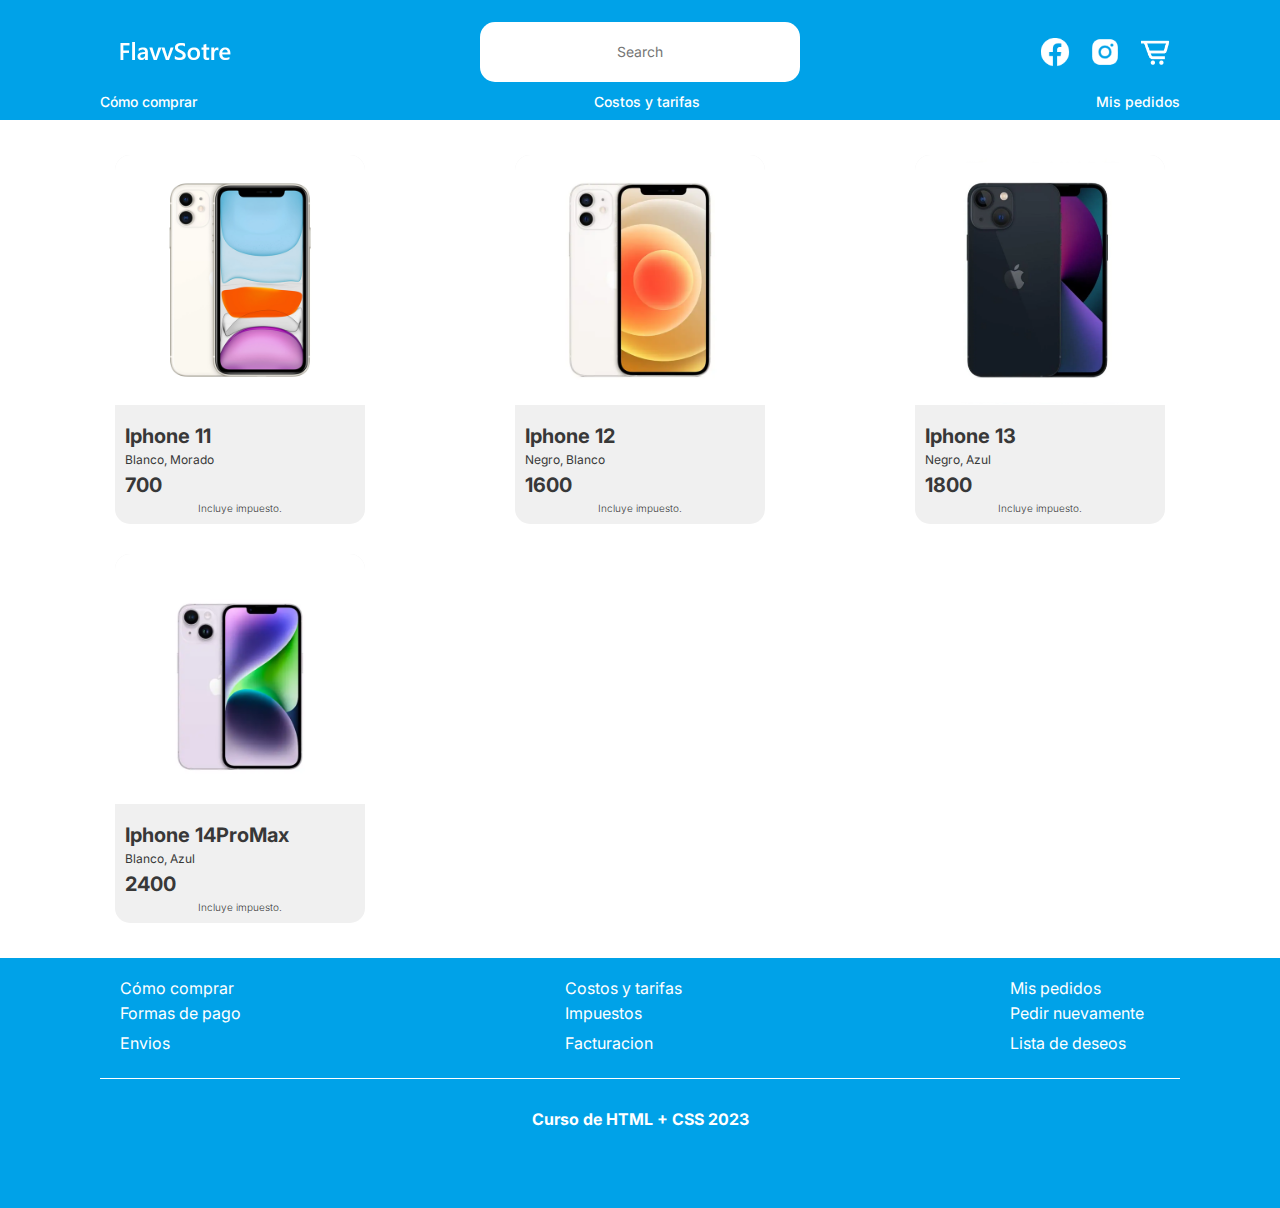
<file: index.html>
<!DOCTYPE html>
<html lang="en">
  <head>
    <meta charset="UTF-8" />
    <meta name="viewport" content="width=device-width, initial-scale=1.0" />
    <link rel="preconnect" href="https://fonts.googleapis.com" />
    <link rel="preconnect" href="https://fonts.gstatic.com" crossorigin />
    <link
      href="https://fonts.googleapis.com/css2?family=Inter:wght@300;400;700&display=swap"
      rel="stylesheet"
    />
    <link rel="stylesheet" href="./styles/layout.css" />
    <link rel="stylesheet" href="./styles/index.css" />
    <title>FlavvStore</title>
    <link rel="icon" type="image/png" href="./assets/favicon.png"/>
  </head>
  <body>
    <header>
      <div class="header-container">
        <a href="./index.html" class="header-logo">
          <img class="header-logo-img" src="./assets/Logo.png" alt="Logo de la marca"/>
        </a>
        <form class="header-form">
          <!-- <input class="header-input" type="text" placeholder="Search" id="search" onkeyup="captureText()"/> -->
          <input class="header-input" type="text" placeholder="Search" id="search"/>
        </form>
        <ul class="header-social">
          <li id="facebook" class="header-li">
            <a class="header-a" href="https://facebook.com">
              <img
                class="header-social-img"
                src="[data-uri]"
              />
            </a>
          </li>
          <li id="instagram" class="header-li">
            <a class="header-a" href="https://instagram.com">
              <img
                class="header-social-img"
                src="[data-uri]"
              />
            </a>
          </li>
          <li id="cart" class="header-li">
            <a class="header-a" href="./cart.html">
              <img
                class="header-social-img"
                src="[data-uri]"
              />
            </a>
          </li>
        </ul>
      </div>
      <nav id="nav">
      </nav>
    </header>
    <!-- FIN HEADER -->

    <!-- INICIO MAIN -->
    <main>
      <div class="product-container" id="products">
      </div>
    </main>
    <!-- FIN MAIN -->
    <footer>
      <div id="footer" class="footer-container">
      </div>
      <div class="footer-copyright">Curso de HTML + CSS 2023</div>
    </footer>

    <!-- scripts -->
    <script src="./scripts/layout.js"></script>
    <script src="./scripts/products.js"></script>
    <script src="./scripts/productCards.js"></script>
    <script src="./scripts/filterProducts.js"></script>
    <script src="./scripts/productDetail.js"></script>
    <!-- FIN scripts -->
  </body>
</html>
</file>
<file: styles/layout.css>
body,
* {
  font-family: "Inter", sans-serif;
  margin: 0;
  padding: 0;
  box-sizing: border-box;
}
body {
  min-height: 100vh;
  display: flex;
  flex-direction: column;
}
main {
  flex-grow: 1;
}

/* HEADER */
header {
  width: 100%;
  height: 120px;
  background-color: #00A2E8;
  padding: 20px 20px 0 20px;
  display: flex;
  flex-direction: column;
  align-items: center;
}
.header-container {
  width: 1080px;
  display: flex;
  justify-content: space-between;
  align-items: center;
  flex-grow: 1;
}
.header-logo, .header-form, .header-social {
  width: 33%;
  display: flex;
  align-items: center;
  flex-grow: 1;
}
.header-logo {
  justify-content: flex-start;
}
.header-logo-img {
  box-sizing: border-box;
}
.header-logo-img:hover {
  border-radius: 5px;
  border: 1px solid #fff;
}
.header-logo-img, .header-li, .header-a, .header-social-img {
  height: 50px;
}
.header-form {
  justify-content: center;
}
.header-input {
  height: 60px;
  border-radius: 15px;
  border: none;
  width: 100%;
  padding: 10px;
  margin: 0 20px;
  font-size: 14px;
  text-align: center;
}
.header-social {
  justify-content: flex-end;
  list-style-type: none;
}
.header-li, .header-a, .header-social-img {
  width: 50px;
}
.header-social-img {
  padding: 8px;
}

/* NAVBAR */
nav {
  margin: auto;
  max-width: 1080px;
  display: flex;
  justify-content: space-between;
  list-style-type: none;
  font-size: 14px;
}
.nav-button {
  color: #fff;
  font-weight: 500;
  text-decoration: none;
  padding: 10px 0;
  font-size: 14px;
}
.nav-button:hover {
  text-decoration: underline;
}
@media (min-width:576px) {
  .nav-a {
    font-size: 12px;
  }
}
@media (min-width:768px) {
  .nav-div {
    width: 100%;
  }
  .nav-a {
    font-size: 14px;
  }
}
@media (min-width:1080px) {
  nav {
    width: 1080px;
  }
}


/* MAIN */
main {
  width: 100%;
  display: flex;
  justify-content: center;
  align-items: center;
  padding: 20px;
}

/* Footer  */
footer {
  min-height: 250px;
  background-color: #00A2E8;
  display: flex;
  flex-direction: column;
  align-items: center;
}

.footer-container {
  width: 1080px;
  display: flex;
  justify-content: space-between;
  padding: 10px;
}
.footer-container ul {
  width: 170px;
  list-style-type: none;
  padding: 10px;
}
.footer-container ul a{
  color: #fff;
  text-decoration: none;
}
.footer-container li {
  padding: 5px 0;
} 
.footer-container li a {
  color: #fff;
  text-decoration: none;
}
.footer-copyright {
  width: 1080px;
  border-top: 1px solid #fff;
  text-align: center;
  color: #fff;
  font-weight: bold;
  padding: 30px 0;
  box-sizing: border-box;
}
</file>
<file: styles/index.css>
/* MAIN PRODUCTS */
.product-container {
  width: 1080px;
  display: flex;
  flex-wrap: wrap;
  justify-content: space-between;
}

/* CARD */
.product-card {
  background-color: #f0f0f0;
  color: #383838;
  border-radius: 15px;
  width: 250px;
  margin: 15px;
  text-decoration: none;

}
.product-img {
  width: 100%;
  height: 250px;
  object-fit: cover;
  object-position: center center;
  border-top-left-radius: 15px;
  border-top-right-radius: 15px;
}
.product-info {
  padding-top: 15px;
  box-sizing: border-box;
}
.product-title {
  font-size: 20px;
  font-weight: 700;
  margin-left: 10px;
}
.product-description {
  font-size: 12px;
  font-weight: 400;
  color: #383838;
  margin-bottom: 5px;
  margin-left: 10px;
}
.product-price-block {
  display: flex;
  margin: 5px 0;
  margin-left: 10px;
  justify-content: space-between;
  align-items: center;
}
.product-price-block .product-price {
  font-size: 20px;
  font-weight: 700;
}
.product-price-block .product-discount {
  font-size: 12px;
  font-weight: 700;
  color: #428f13;
}
.product-tax-policy {
  font-size: 10px;
  font-weight: 300;
  text-align: center;
  padding-bottom: 10px;
}
</file>
